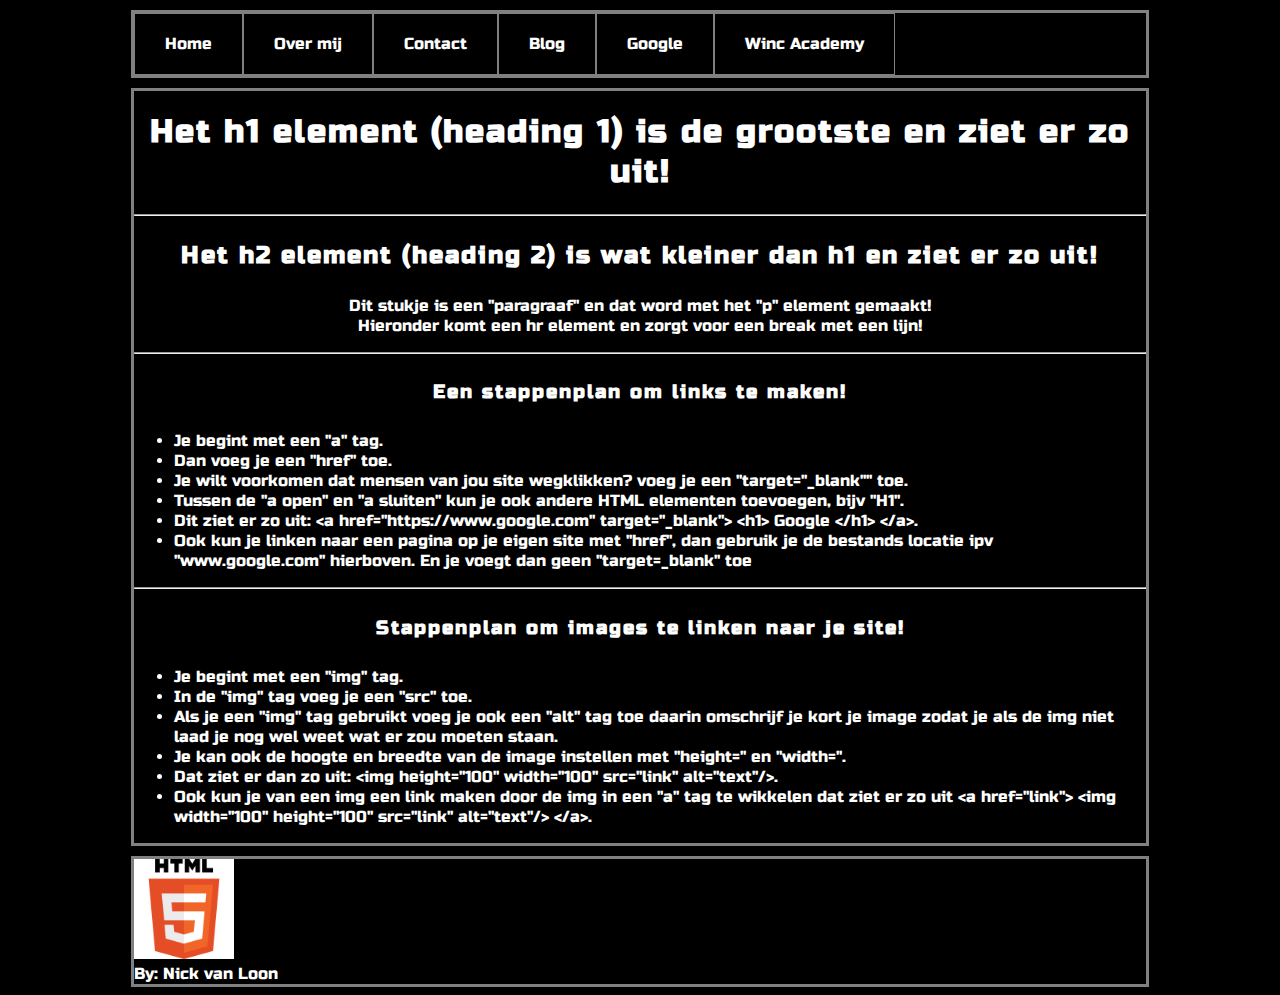
<file: index.html>
<!DOCTYPE html>
<html>

<head>
    <title>Mijn eerste HTML pagina </title>
    <link rel="stylesheet" type="text/css" href="styles.css">
    <link href="https://fonts.googleapis.com/css2?family=Russo+One&display=swap" rel="stylesheet">
</head>

<body>
    <header>
        <nav>
            <ul class="navbar">
                <li><a href="index.html">Home</a></li>
                <li><a href="about.html">Over mij</a></li>
                <li><a href="contact.html">Contact</a></li>
                <li><a href="blog.html">Blog</a></li>
                <li><a href="https://www.google.com" target="_blank">Google</a></li>
                <li><a href="https://www.wincacademy.nl" target="_blank">Winc Academy</a></li>
            </ul>
        </nav>
    </header>

    <main>

        <h1>Het h1 element (heading 1) is de grootste en ziet er zo uit!</h1>
        <hr>
        <h2>Het h2 element (heading 2) is wat kleiner dan h1 en ziet er zo uit!</h2>
        <p>Dit stukje is een "paragraaf" en dat word met het "p" element gemaakt!<br>
            Hieronder komt een hr element en zorgt voor een break met een lijn!
        </p>

        <hr>
        <section>
            <article class="a1">
                <h3> Een stappenplan om links te maken!</h3>

                <ul>
                    <li>Je begint met een "a" tag. </li>
                    <li>Dan voeg je een "href" toe.</li>
                    <li>Je wilt voorkomen dat mensen van jou site wegklikken? voeg je een "target="_blank"" toe.</li>
                    <li>Tussen de "a open" en "a sluiten" kun je ook andere HTML elementen toevoegen, bijv "H1".</li>
                    <li>Dit ziet er zo uit: &lta href="https://www.google.com" target="_blank"&gt &lth1&gt Google
                        &lt/h1&gt
                        &lt/a&gt.
                    </li>
                    <li>Ook kun je linken naar een pagina op je eigen site met "href", dan gebruik je de bestands
                        locatie
                        ipv
                        "www.google.com" hierboven. En je voegt dan geen "target=_blank" toe</li>
                </ul>
                <hr>
            </article>

            <article class="a2">
                <h3>Stappenplan om images te linken naar je site!</h3>

                <ul>
                    <li>Je begint met een "img" tag.</li>
                    <li>In de "img" tag voeg je een "src" toe.</li>
                    <li>Als je een "img" tag gebruikt voeg je ook een "alt" tag toe daarin omschrijf je kort je image
                        zodat je als de img niet laad je nog wel weet wat er zou moeten staan.</li>
                    <li>Je kan ook de hoogte en breedte van de image instellen met "height=" en "width=".</li>
                    <li>Dat ziet er dan zo uit: &ltimg height="100" width="100" src="link" alt="text"/&gt.</li>
                    <li>Ook kun je van een img een link maken door de img in een "a" tag te wikkelen dat ziet er zo uit
                        &lta
                        href="link"&gt &ltimg width="100" height="100" src="link" alt="text"/&gt &lt/a&gt.</li>
                </ul>

            </article>
        </section>
    </main>

    <footer>
        <aside><img width="100" height="100" src="HTML logo.jpg" alt="HTML 5 logo" /> </aside>
        By: Nick van Loon
    </footer>

</body>

</html>
</file>
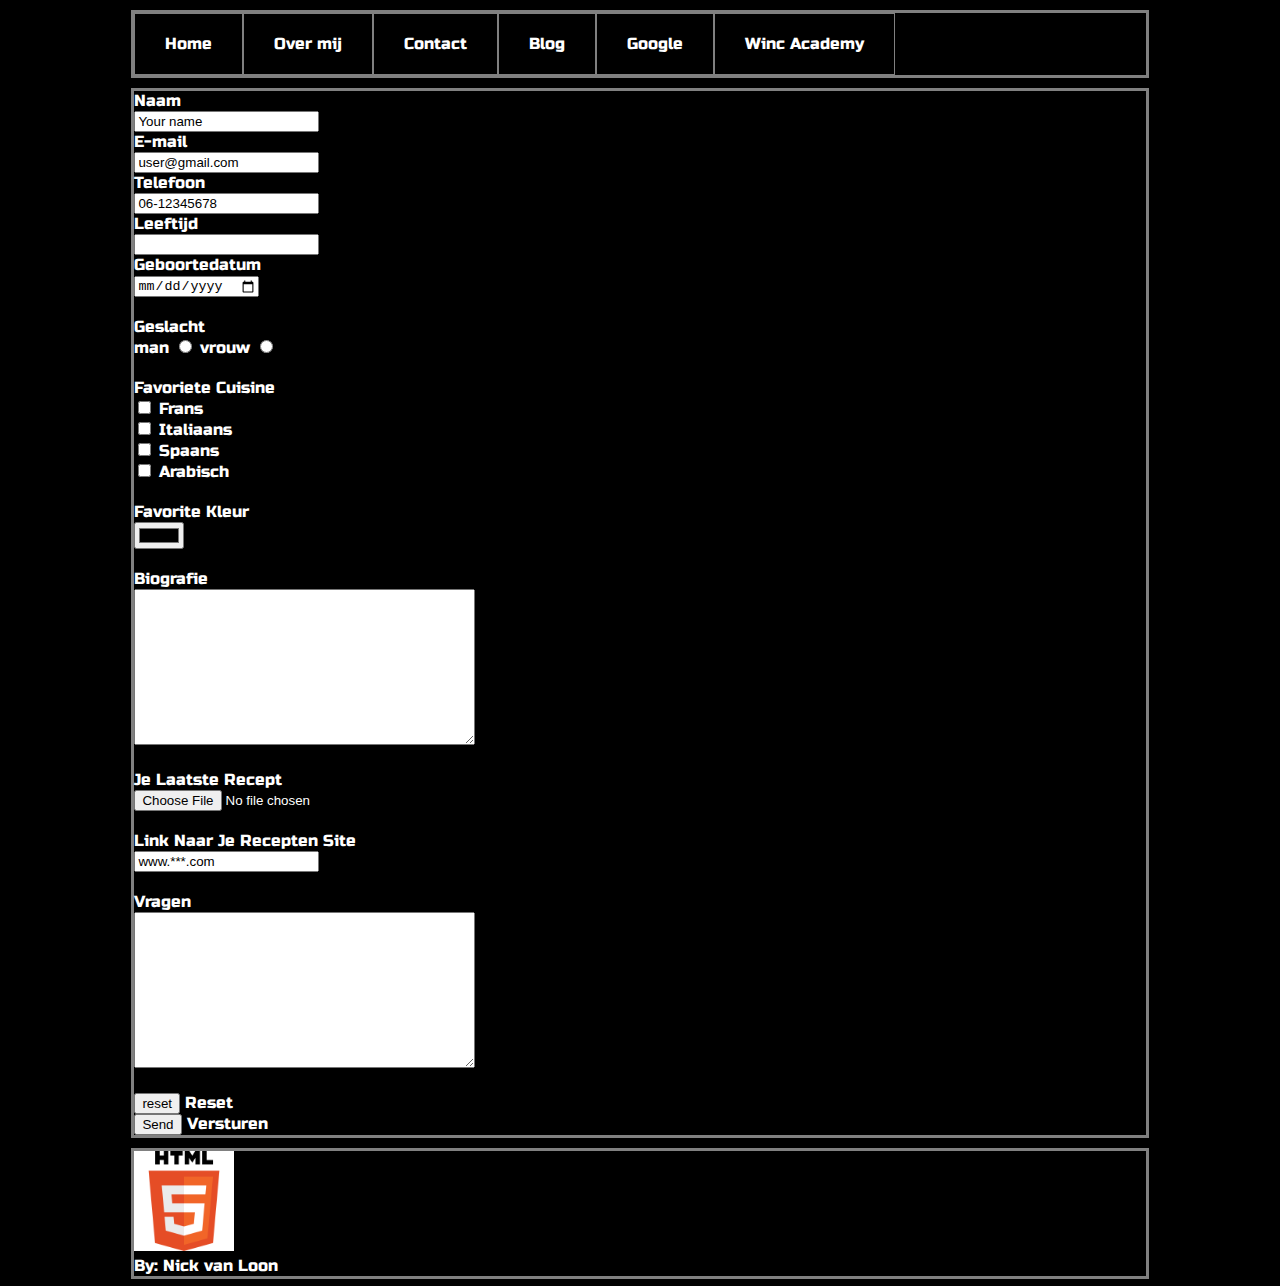
<file: contact.html>
<!DOCTYPE html>
<html>

<head>
    <title>Contact</title>
    <link rel="stylesheet" type="text/css" href="styles.css">
    <link href="https://fonts.googleapis.com/css2?family=Russo+One&display=swap" rel="stylesheet">
</head>

<body>
    <header>
        <nav>
            <ul class="navbar">
                <li><a href="index.html">Home</a></li>
                <li><a href="about.html">Over mij</a></li>
                <li><a href="contact.html">Contact</a></li>
                <li><a href="blog.html">Blog</a></li>
                <li><a href="https://www.google.com" target="_blank">Google</a></li>
                <li><a href="https://www.wincacademy.nl" target="_blank">Winc Academy</a></li>
            </ul>
        </nav>
    </header>

    <main>
        <form name="contact" method="POST" data-netlify="true">
            <label>Naam</label><br>
            <input type="text" name="name" value="Your name" /><br>

            <label>E-mail</label><br>
            <input type="email" name="email" value="user@gmail.com" /><br>

            <label>Telefoon</label><br>
            <input type="tel" name="phone" value="06-12345678" /><br>

            <label>Leeftijd</label><br>
            <input type="number" name="age" value="age" /><br>

            <label>Geboortedatum</label><br>
            <input type="date" name="Birthday" value="Birthday" /><br><br>

            <label>Geslacht</label><br>
            <label>man</label>
            <input type="radio" name="gender" value="male" />
            <label>vrouw</label>
            <input type="radio" name="gender" value="female" /><br><br>

            <label>Favoriete Cuisine</label><br>
            <input type="checkbox" name="frans" />
            <label>Frans</label><br>
            <input type="checkbox" name="italiaans" />
            <label>Italiaans</label><br>
            <input type="checkbox" name="spaans" />
            <label>Spaans</label><br>
            <input type="checkbox" name="arabisch" />
            <label>Arabisch</label><br><br>

            <label>Favorite Kleur</label><br>
            <input type="color" name="color" /><br><br>

            <label>Biografie</label><br>
            <textarea name="biografie" class="text" rows="10" cols="40"></textarea><br><br>

            <label>Je Laatste Recept</label><br>
            <input type="file" name="file" /><br><br>

            <label>Link Naar Je Recepten Site</label><br>
            <input type="text" name="link" value="www.***.com" /><br><br>

            <label>Vragen</label><br>
            <textarea name="questions" class="text" rows="10" cols="40"></textarea><br><br>


            <input type="reset" name="reset" value="reset" />
            <label>Reset</label><br>


            <input type="submit" name="send" value="Send" />
            <label>Versturen</label>

        </form>

    </main>

    <footer>
        <aside><img width="100" height="100" src="HTML logo.jpg" alt="HTML 5 logo" /> </aside>
        By: Nick van Loon
    </footer>

</body>

</html>
</file>
<file: styles.css>
Body{
    color:black;
    background-color: darkslategray;
    font-family: 'Russo One', sans-serif;
    font-size:large;
    line-height:25px;
    

}


header{
    border:3px solid gray;
    margin-bottom: 25px;
    margin:10px auto;
    width: 80%;
}

.navbar{
    list-style-type: none;
    margin: 0;
    padding: 0;
    overflow: hidden;
    background-color:darkslategray;
}
.navbar li{
    float: left;
    border:1px solid gray
}

.navbar li a{
    display: block;
    color:black;
    text-align: center;
    padding: 20px 30px;
    text-decoration: none;
}
.navbar li a:hover{
    background-color:grey;
    color:black;
}

p{
    text-align: center;
}
main{
    Border:3px solid grey;
    padding: 10px, 20px 10px 20px;
    margin-bottom: 15px;
    margin:10px auto;
    width: 80%;
}
h1, h2, h3{
    text-align: center;
    letter-spacing:2px;
    line-height:30px
}

footer{
    border: 3px solid gray;
    margin:0 auto;
    width: 80%;
}
.foto{
    padding:0px 45% 0px 45%;
}

.list-about{
    text-align: center;
    list-style: none;
}

.container{
    padding:25px;
    display:flex;
    flex-direction:column;
    flex-wrap: wrap;
}
.blogpost1 { 
    flex-grow:15;
    align-self:flex-start;
    width: 300px; 
    border: 1px solid white;
 }

 .blogpost2 { 
    flex-grow: 0;
    align-self:center;
    justify-self: self-end;
    width: 300px; 
    border: 1px solid white;
 }
 .blogpost3 { 
    align-self:flex-end;
    flex-grow:15;
    justify-self: stretch;
    width: 300px; 
    border: 1px solid white;
 }
 .blogpost4 { 
     flex-grow: 0;
    align-self:center;
    width: 300px; 
    border: 1px solid white;
 }
 .blogpost5 { 
     flex-grow: 15;
    align-self:flex-start;
    width: 300px; 
    border: 1px solid white;
 }
    

@media (min-width:1024px){
    
    body{
        background-color:black;
        color:white;
        font-size:medium;
        line-height:20px;
    }
    .navbar{
        list-style-type: none;
        margin: 0;
        padding: 0;
        overflow: hidden;
        background-color:black;
    }
    .navbar li{
        float: left;
        border:1px solid gray
    }
    
    .navbar li a{
        display: block;
        color:white;
        text-align: center;
        padding: 20px 30px;
        text-decoration: none;
    }
    .navbar li a:hover{
        background-color:gray;
        color:black;
    }
    h1, h2, h3{
        text-align: center;
        letter-spacing:2px;
        line-height: 40px;
    }
        
}
</file>
